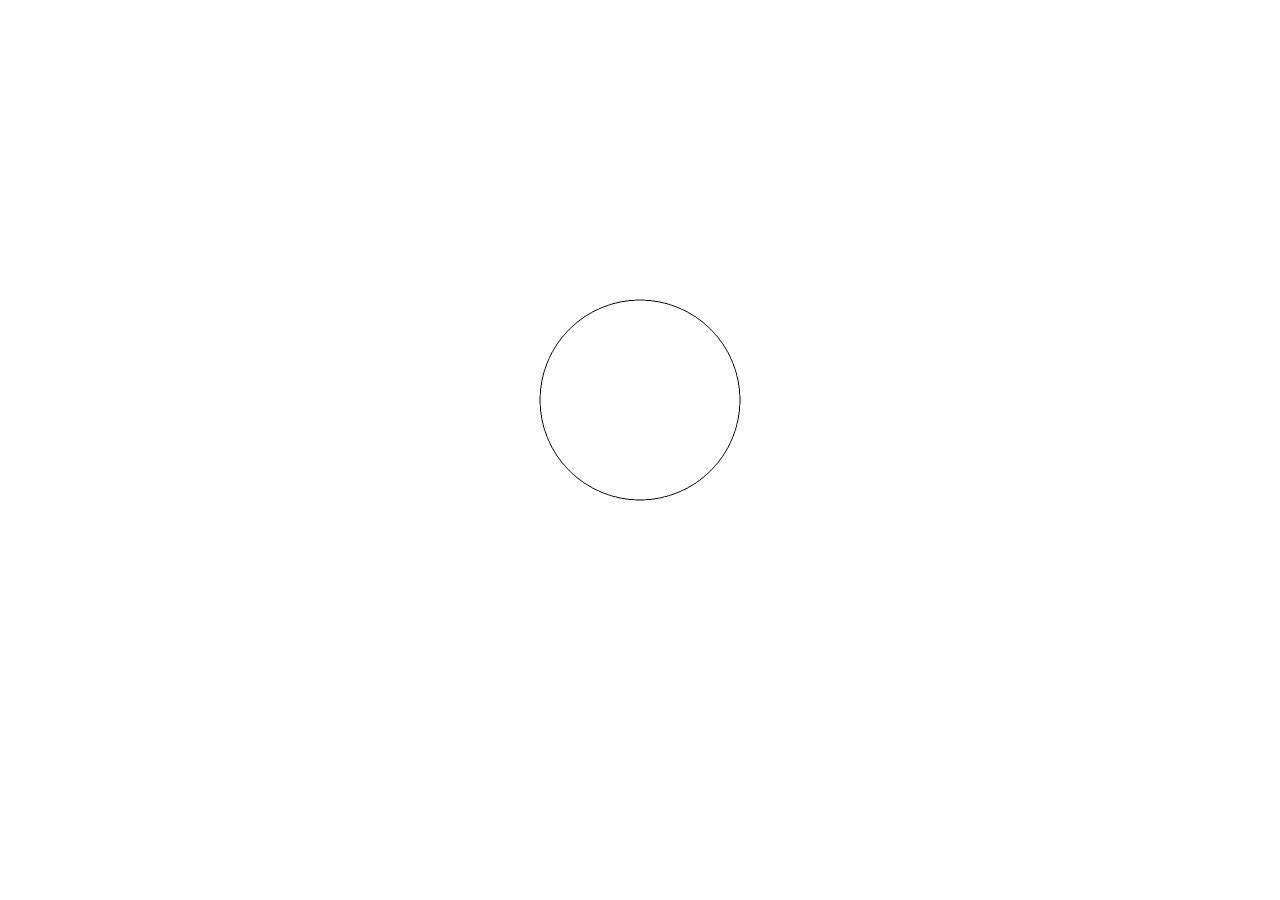
<file: samples/DesigningMath-Base/index.html>
<!DOCTYPE html>
<html lang="ja">
	<head>
		<meta charset="utf-8">
		<title>Designing Math.</title>
		<meta name="keywords" content="">
		<meta name="description" content="">
		<meta name="viewport" content="width=device-width, initial-scale=1.0, maximum-scale=1.0, minimum-scale=1.0">
		<link rel="stylesheet" type="text/css" href="css/designingmath.css">
		<script src="js/designingmath.js"></script>
		<script src="example.js"></script>
	</head>
	<body>
		<canvas id="canvas" width=1280 height=1600></canvas>
	</body>
</html>
</file>
<file: samples/DesigningMath-Base/css/designingmath.css>
html,body{
	margin:0 auto;
	text-align:center;
}

#canvas{
	position:relative;
	width:100%;
	height:auto;
	max-width:640px;
}
</file>
